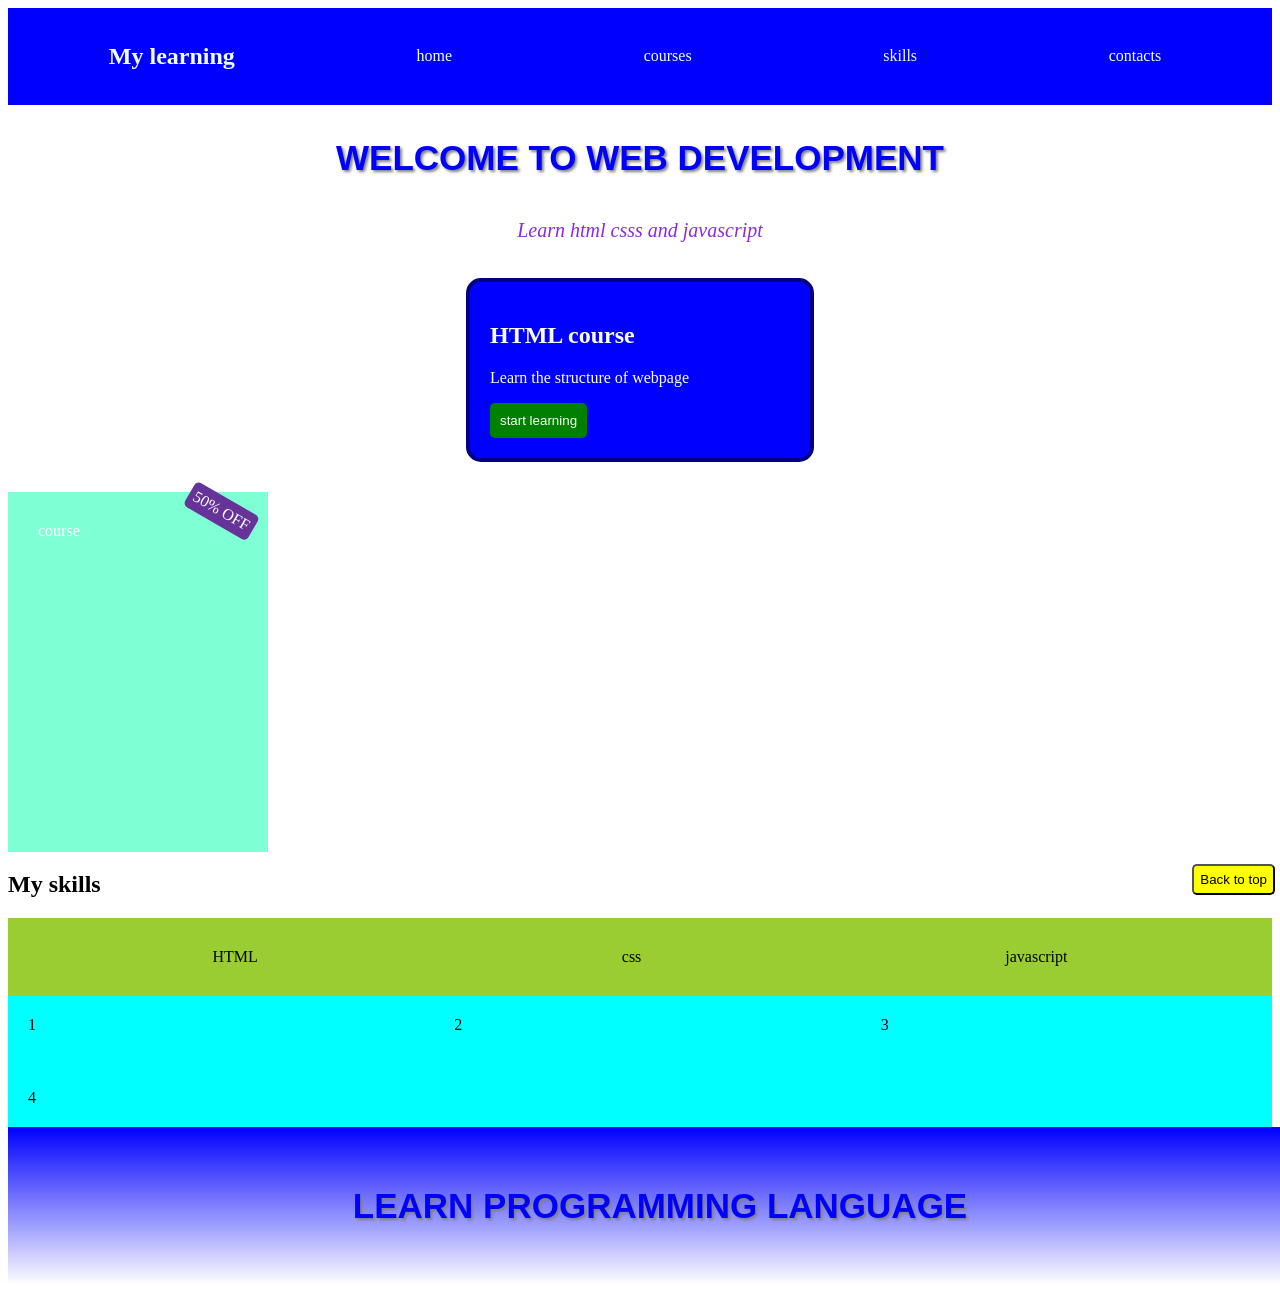
<file: index.html>
<!DOCTYPE html>
<html lang="en">
<head>
    <meta charset="UTF-8">
    <meta name="viewport" content="width=device-width, initial-scale=1.0">
    <title>Document</title>
    <link rel="stylesheet" href="index.css">
</head>
<body>
    <nav>
        <h2>My learning</h2>
        <a href="">home</a>
        <a href="">courses</a>
        <a href="">skills</a>
        <a href="">contacts</a>
    </nav>
    <h1>Welcome to web development</h1>
    <p class="intro">Learn html csss and javascript</p>
    <section class="courses">
        <div class="card">
            <h2>HTML course</h2>
            <p>Learn the structure of webpage</p>
            <button class="btn">start learning</button>
        </div>
    </section> 
    <!-- positioning priperty -->
     <div class="box">
        course
        <span class="new">50% OFF</span>
        <button class="top">Back to top</button>
    </div>
    <section id="skills">
        <h2>My skills</h2>
        <div class="skills">
           <div>HTML</div>
           <div>css</div>
           <div>javascript</div>
        </div>
    </section>
    <!-- grid properties to craete layoit -->
     <section class="grid">
        <div>1</div>
        <div>2</div>
        <div>3</div>
        <div>4</div>
     </section>

     <section class="banner">
        <h1>Learn programming language</h1>
     </section>
           

    

    
</body>
</html>
</file>
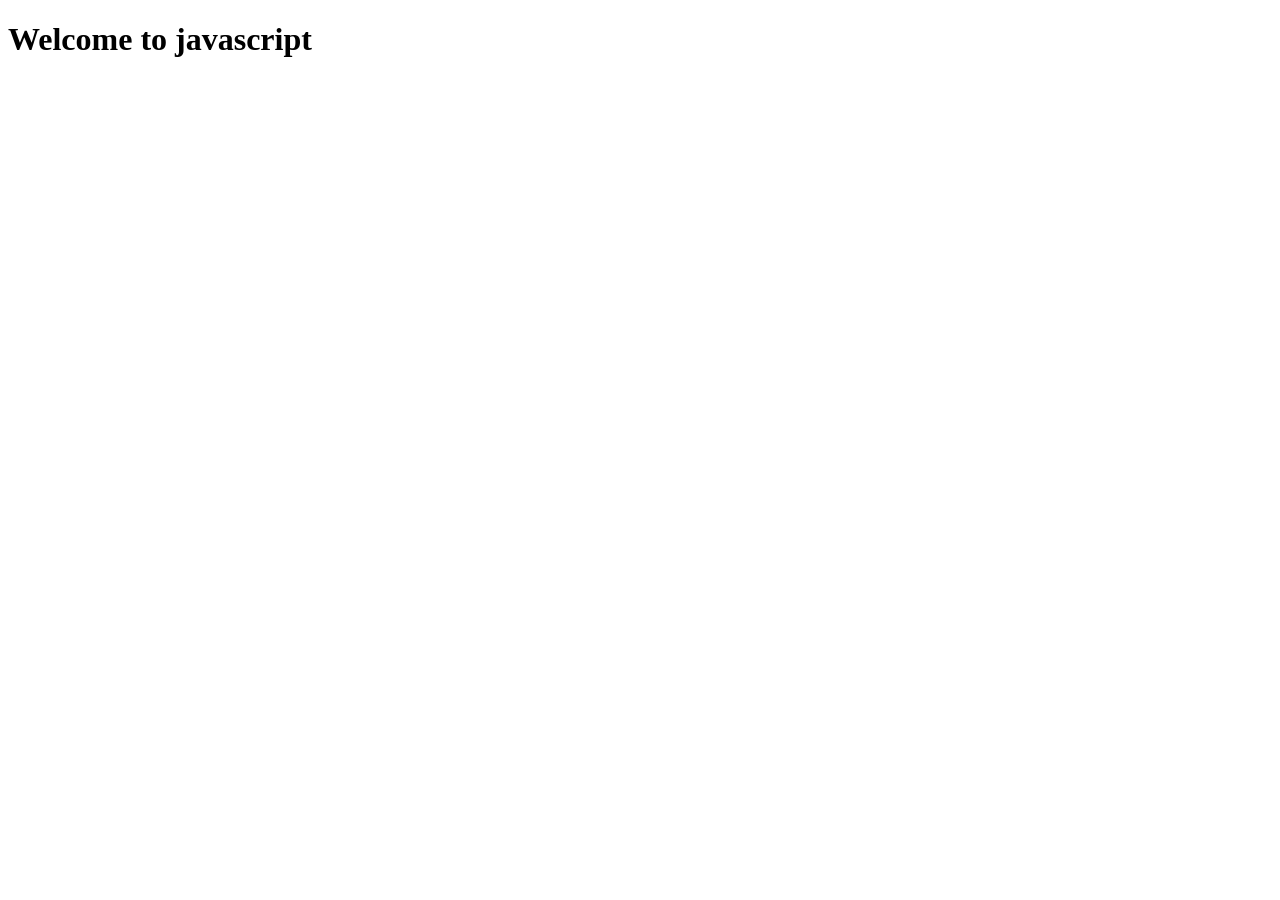
<file: javascript.html>
<!DOCTYPE html>
<html lang="en">
<head>
    <meta charset="UTF-8">
    <meta name="viewport" content="width=device-width, initial-scale=1.0">
    <title>Document</title>

</head>
<body>
    <script src="javascript.js"></script>
    <h1>Welcome to javascript</h1>
    
</body>
</html>
</file>
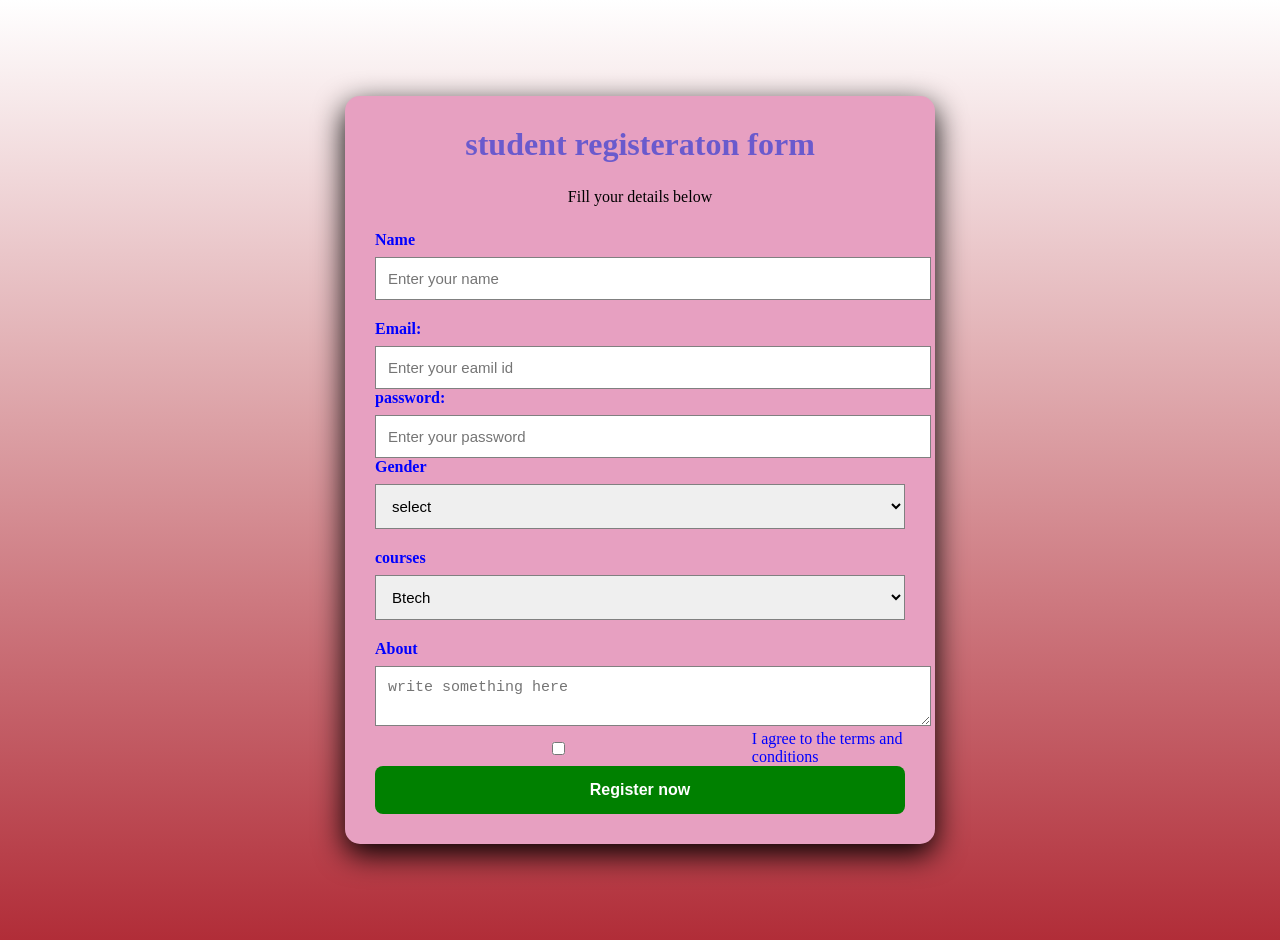
<file: register.html>
<!DOCTYPE html>
<html lang="en">
<head>
    <meta charset="UTF-8">
    <meta name="viewport" content="width=device-width, initial-scale=1.0">
    <title>Document</title>
    <link rel="stylesheet" href="register.css">
</head>
<body>
    <div class="container">
        <h1>student registeraton form</h1>
        <p class="subtitle">Fill your details below</p>
        <form action="" method="get"> 
            <!-- get->get the details from server
             post->send the data to server -->
        </form>
        <div class="form-group">
            <label for="Name">Name</label>
            <input type="text" placeholder="Enter your name" required>
        </div>
        <div>
            <label for="Email">Email: </label> 
            <input type="email" name="" id="" placeholder="Enter your eamil id" required>
        </div>
            
                
        <div>
            <label for="password">password: </label> 
            <input type="password" name="" id="" placeholder="Enter your password" required>
            
        </div>
        <div class="form-group">
            <label for="">Gender</label>
            <select name="" id="">
                <option value="">select</option>
                <option value="">Male</option>
                <option value="">Female</option>
            </select>
        </div>
        <div class="form-group">
            <label for="">courses</label>
            <select name="" id="">
                <option value="">Btech</option>
                <option value="">BCA</option>
                <option value="">MCA</option>
                <option value="">MTECH</option>
            </select>
        </div>
        <div>
                    <label for="">About</label>
                    <textarea name="" id="" placeholder="write something here"></textarea>
        </div>
        <div class="check">
                    <input type="checkbox" name="" id="">
                    <label for="">I agree to the terms and conditions</label>
        </div>
     <button type="submit">Register now</button>

      
                
            
    </div>
    
    
</body>
</html>
</file>
<file: index.css>
nav{
    display: flex;
    justify-content: space-around;
    align-items: center;
    background-color: blue;
    padding: 15px;

}
nav h2{
    color: azure;
}
nav a{
    color: azure;
    text-decoration: none;
    margin: 10px;
}
nav a:hover{
    color:black;
    background-color: azure;
    border-radius: 40px;
    padding: 5px;
}
h1{
    color: blue;
    text-align: center;
    font-family: 'Gill Sans', 'Gill Sans MT', Calibri, 'Trebuchet MS', sans-serif;
    font-size: 35px;
    font-weight: bold;
    text-transform: uppercase;
    text-shadow: 2px 2px 3px grey;
    padding: 10px;
    
}
.intro{
    color: blueviolet;
    font-size: 20px;
    font-style: italic;
    text-align: center;
    line-height: 1.8;

}
.card{
    background-color:blue;
    width: 300px;
    height: auto;
    padding: 20px;
    margin: 30px auto;
    border: 4px solid navy;
    border-radius: 15px;
    box-sizing:content-box;
    color: white;
}
.btn{
   background-color: green; 
   color: white;
   border-radius: 5px;
   padding: 10px;
   border: none;

}
.btn:hover{
    background-color: darkmagenta;


}
.box{
    position: relative;
    background-color: aquamarine;
    height: 300px;
    width: 200px;
    top: 0;
    right: 0;
    padding: 30px;
    color: white;
}
.new{
    position: absolute;
    top: 0;
    right: 5px;
    border-radius: 5px;
    margin-top: 5px;
    margin-right: 5px;
    padding: 5px;
    transform: rotate(30deg);
    background-color: rebeccapurple;
    
    
}
.top{
    position: fixed;
    bottom: 5px;
    right: 5px;
    background-color: yellow;
    border-radius: 5px;
    padding: 6px;
}
.skills{
    display: flex;
    /* flex-direction: column; */

    justify-content: space-around;
    align-items: center;
    gap: 15px;
    background-color: yellowgreen;
    padding: 30px;
}
.grid{
    display: grid;
    grid-template-columns: 1fr 1fr 1fr;
    background-color: aqua;
    gap: 15px;
}
.grid div{
    padding: 20px;
    background-color: aqua;

}
.banner{
    background-image: linear-gradient(blue,white);
    /* background-image: url(); */
    background-size: cover;
    width: 100%;
    padding: 20px;
    background-position: center;
}
</file>
<file: register.css>
*{
    margin: 0;
    padding: 0;
}
body{
    font-family: cursive;
    background: linear-gradient(white ,rgb(177, 45, 56));
    display: flex;
    justify-content: center;
    align-items: center;
    padding: 20px;
    min-height: 100vh;

}
.container{
    
    background-color: rgb(231, 160, 193);
    width: 100%;
    max-width: 530px;
    padding: 30px;
    border-radius: 15px;
    box-shadow: 0 10px 30px black;
}
h1{
    text-align: center;
    color: slateblue;
    margin-bottom: 10px;
}
.subtitle{
    text-align: center;
    color: black;
    margin: 25px;
    

}
.form-group{
    margin-bottom: 20px;

}
label{
    font-weight: bold;
    margin-bottom: 8px;
    color: blue;
    display: block;
}
/* style input fields */
input,select,textarea{
    width: 100%;
    padding: 12px;
    border: 1px solid grey;
    font-size: 15px;
}
input:focus, select:focus, textarea:focus{
    border:2px solid rgb(66, 9, 235);
    outline: none;
}
.check{
    display: flex;
    align-items: center;
    gap: 10px;
    margin-bottom: 2opx;
}
.check label{
    font-weight: normal;
    margin: 0;
}
button{
    width: 100%;
    padding: 15px;
    color: white;
    border-radius: 8px;
    font-size: 16px;
    font-weight: bold;
    cursor: pointer;
    border: none;
    background-color: green;
}
button:hover{
    background-color: greenyellow;
}

/* responsive to all devices  */
@media  screen and (max-width:480px) {
    body{
        padding: 10px;
    }
    .container{
        padding: 20px;
    }
    h1{
        font-size: 14px;
    }
    input,select,textarea{
        font-size: 14px;
    }
}
</file>
